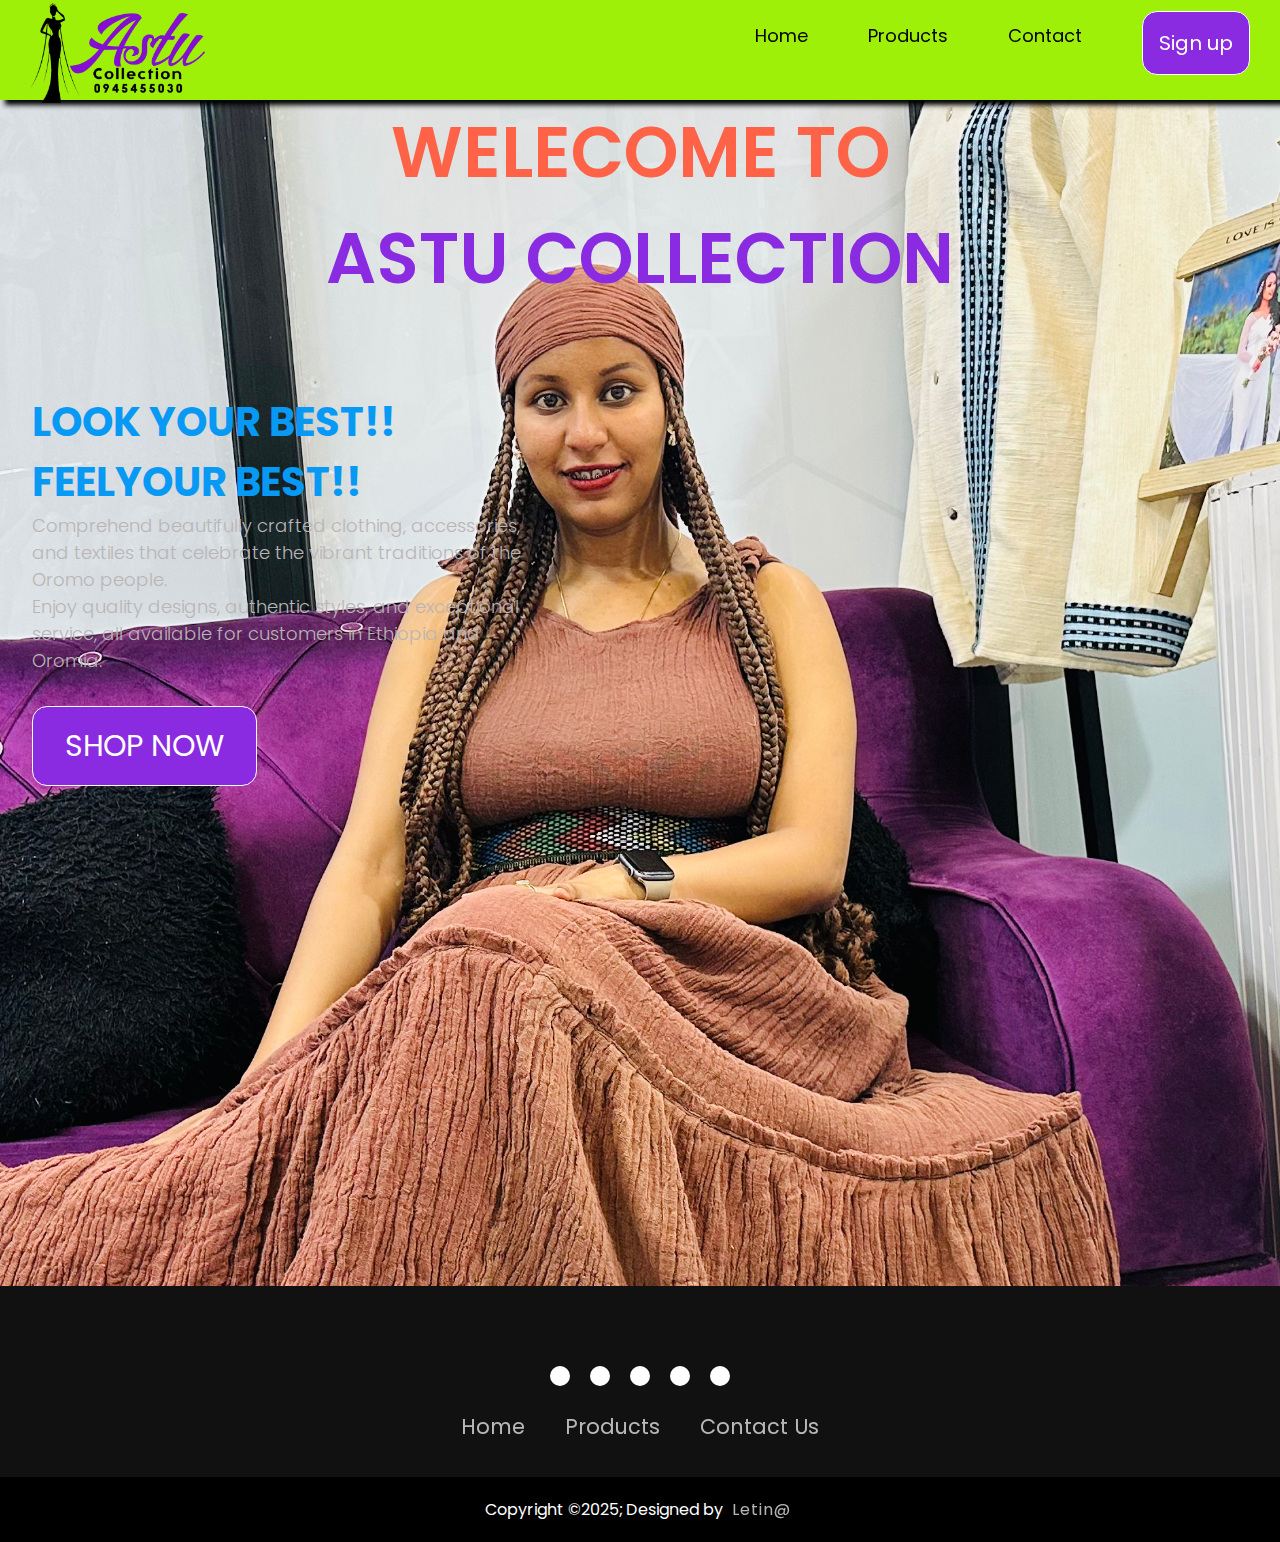
<file: index.html>
<!DOCTYPE html>
<html lang="en">

<head>
    <meta charset="UTF-8">
    <meta name="viewport" content="width=device-width, initial-scale=1.0">
    <link
        href="https://fonts.googleapis.com/css2?family=Poppins:ital,wght@0,100;0,200;0,300;0,400;0,500;0,600;0,700;0,800;0,900;1,100;1,200;1,300;1,400;1,500;1,600;1,700;1,800;1,900&display=swap"
        rel="stylesheet">
    <link rel="stylesheet" href="https://cdnjs.cloudflare.com/ajax/libs/font-awesome/6.5.1/css/all.min.css"
        integrity="sha512-DTOQO9RWCH3ppGqcWaEA1BIZOC6xxalwEsw9c2QQeAIftl+Vegovlnee1c9QX4TctnWMn13TZye+giMm8e2LwA=="
        crossorigin="anonymous" referrerpolicy="no-referrer" />
    <title>Astu Collection/Home</title>
    <link rel="stylesheet" href="style.css">
</head>

<body>
    <nav>
        <ul class="sidebar">
            <li onclick=hideSidebar() ><a href="/index.html"><svg xmlns="http://www.w3.org/2000/svg" height="24px"
                        viewBox="0 -960 960 960" width="24px" fill="#1f1f1f">
                        <path
                            d="m256-200-56-56 224-224-224-224 56-56 224 224 224-224 56 56-224 224 224 224-56 56-224-224-224 224Z " />
                    </svg></a></li>
            <li><a href="/.index.html">Home</a></li>
            <li><a href="./product.html">Products</a></li>
            <li><a href="./contact.html">Contact</a></li>
            <li><a href="#"
                    onclick="alert('Come and visit us! We are found infront of MEDHANIALEM SECONDARY SCHOOL. Gullele, Addis Ababa, Ethiopia.!')">Sign
                    up</a></li>
        </ul>
        <ul>
            <li class="logo"><a href="/index.html"><img src="./Img/Astu Logo.png" alt="Logo"
                        height="100px, width=100px;"></a></li>
            <li class="hideOnMobile"><a href="./index.html">Home</a></li>
            <li class="hideOnMobile"><a href="./product.html">Products</a></li>
            <li class="hideOnMobile"><a href="./contact.html">Contact</a></li>
            <li class="hideOnMobile"><a><button id="btn-dark-outline"
                        onclick="alert('Come and visit us! We are found infront of MEDHANIALEM SECONDARY SCHOOL. Gullele, Addis Ababa, Ethiopia.!')">Sign
                        up</button></a></li>
            <li class="menu-button" onclick=showSidebar()><a href="#"><svg xmlns="http://www.w3.org/2000/svg"
                        height="24px" viewBox="0 -960 960 960" width="24px" fill="#1f1f1f">
                        <path d="M120-240v-80h720v80H120Zm0-200v-80h720v80H120Zm0-200v-80h720v80H120Z"  />
                    </svg></a></li>
        </ul>
    </nav>
    <div>
        <h1 class="welecome"
            style="font-size: 70px; text-align: center; font-weight: 600; font-family: 'Poppins'; color:tomato; margin-bottom: 2rem;">
            WELECOME TO<br>
            <span style="color:blueviolet; font-size: 70px;"> ASTU COLLECTION</span>
        </h1>
    </div>

    <div style="width: 500px; margin-left: 2rem; margin-top: 5rem;">
        <h1 style="font-size: 40px; color: #0799f4;">
            LOOK YOUR BEST!! FEELYOUR BEST!!
        </h1>
        <p class="para" style="font-size: 18px; font-weight: 300; margin-top: 0px;">Comprehend beautifully crafted
            clothing, accessories, and textiles that celebrate the vibrant traditions of the Oromo people.<br>Enjoy
            quality designs, authentic styles, and exceptional service, all available for customers in Ethiopia and
            Oromia.</p>
        <a>
            <button id="btn-dark-filled" style="margin-top: 2rem;"
                onclick="alert('We hope you had a great shopping experience with us and look forward to serving you in the future!')">
                SHOP NOW
            </button>
        </a>
    </div>


    <!-- footer -->
    <footer>
        <div class="footerContainer">
            <div class="socialIcons">
                <a href="https://www.facebook.com/share/164eSkaSsK/" target="_blank"><i
                        class="fa-brands fa-facebook"></i></a>
                <a href="https://t.me/09455030.com" target="_blank"><i class="fa-brands fa-telegram"></i></a>
                <a href="https://www.tiktok.com/@astucollection5?_t=ZM-8viRWfX81mo&_r=1" target="_blank"><i
                        class="fa-brands fa-tiktok"></i></a>
                <a href="#"><i class="fa-brands fa-twitter"></i></a>
                <a href="https://www.instagram.com/aster_tesfa_collection?igsh=ejgzZmtvYnFyb2Jv" target="_blank"><i
                        class="fa-brands fa-instagram"></i></a>
            </div>
            <div class="footerNav">
                <ul>
                    <li><a href="./index.html">Home</a></li>
                    <li><a href="../Product.html">Products</a></li>
                    <li><a href="../contact.html">Contact Us</a></li>
                </ul>
            </div>

        </div>
        <div class="footerBottom">
            <p>Copyright &copy;2025; Designed by <span class="designer">Letin@</span></p>
        </div>
    </footer>



    <script>
        function showSidebar() {
            const sidebar = document.querySelector('.sidebar')
            sidebar.style.display = 'flex'
        }
        function hideSidebar() {
            const sidebar = document.querySelector('.sidebar')
            sidebar.style.display = 'none'
        }
    </script>

    <script src="https://cdn.jsdelivr.net/npm/bootstrap@5.0.2/dist/js/bootstrap.bundle.min.js"
        integrity="sha384-MrcW6ZMFYlzcLA8Nl+NtUVF0sA7MsXsP1UyJoMp4YLEuNSfAP+JcXn/tWtIaxVXM"
        crossorigin="anonymous"></script>
</body>

</html>
</file>
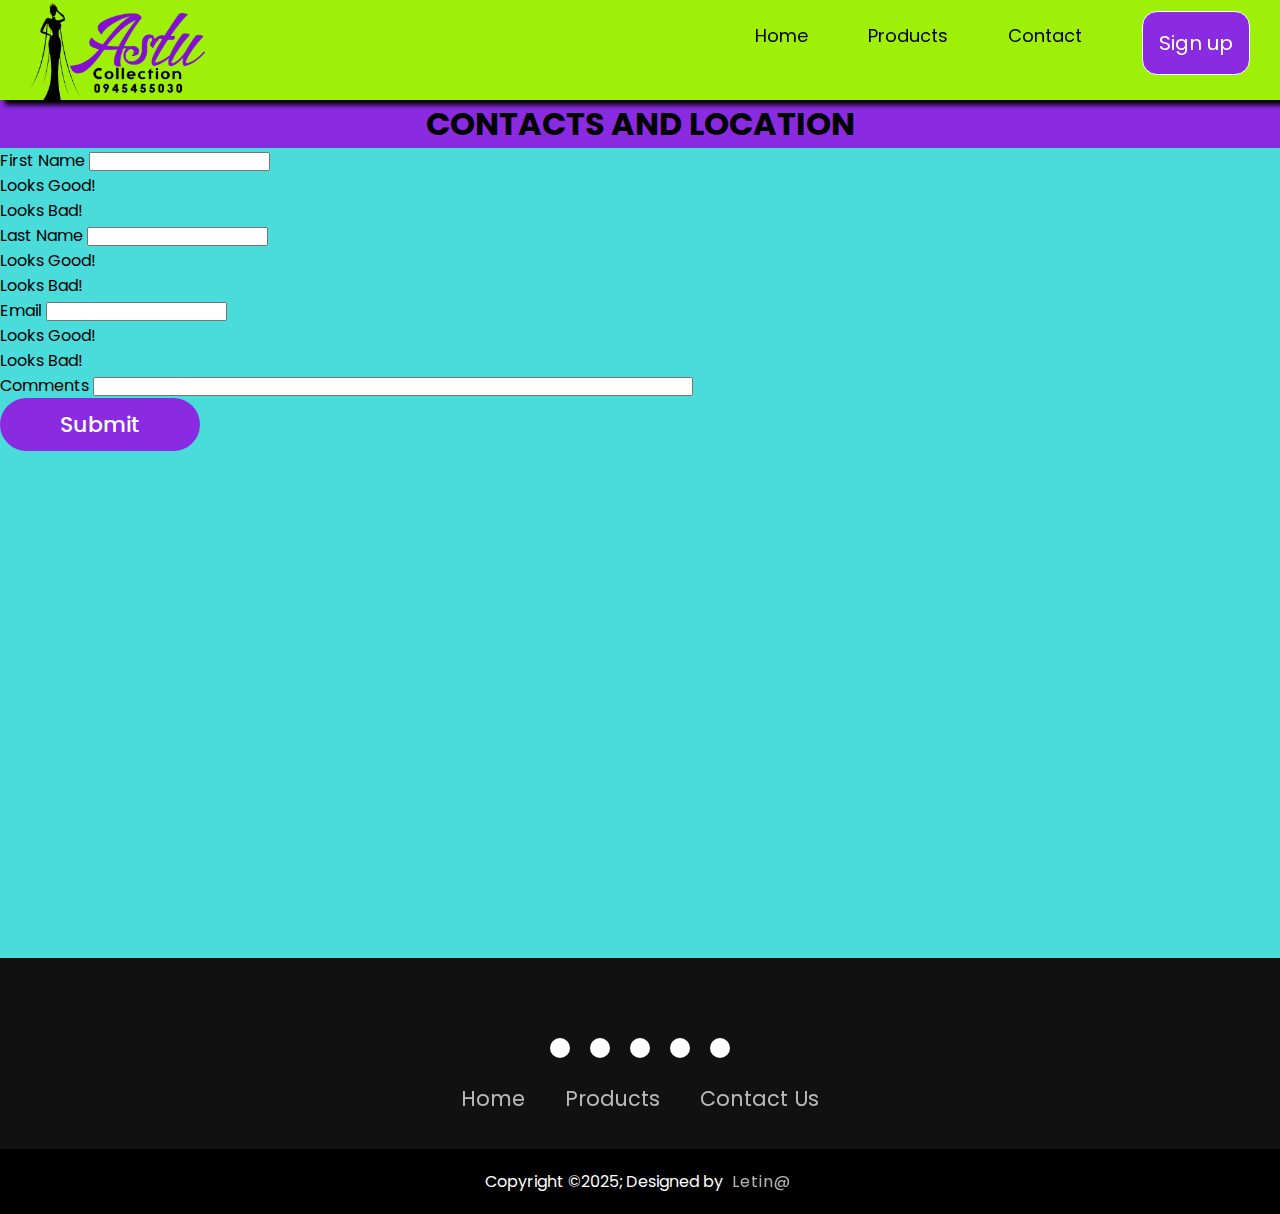
<file: contact.html>
<!DOCTYPE html>
<html lang="en">

<head>
    <meta charset="UTF-8">
    <meta name="viewport" content="width=device-width, initial-scale=1.0">
    <link href="https://cdn.jsdelivr.net/npm/bootstrap@5.0.2/dist/css/bootstrap.min.css" rel="stylesheet"
        integrity="sha384-EVSTQN3/azprG1Anm3QDgpJLIm9Nao0Yz1ztcQTwFspd3yD65VohhpuuCOmLASjC" crossorigin="anonymous">

    <link
        href="https://fonts.googleapis.com/css2?family=Poppins:ital,wght@0,100;0,200;0,300;0,400;0,500;0,600;0,700;0,800;0,900;1,100;1,200;1,300;1,400;1,500;1,600;1,700;1,800;1,900&display=swap"
        rel="stylesheet">
    <link rel="stylesheet" href="https://cdnjs.cloudflare.com/ajax/libs/font-awesome/6.5.1/css/all.min.css"
        integrity="sha512-DTOQO9RWCH3ppGqcWaEA1BIZOC6xxalwEsw9c2QQeAIftl+Vegovlnee1c9QX4TctnWMn13TZye+giMm8e2LwA=="
        crossorigin="anonymous" referrerpolicy="no-referrer" />
    <title>Astu Collection/contacts</title>
    <link rel="stylesheet" href="style.css">
</head>

<body style="background: rgb(74, 219, 219);">
    <nav>
        <ul class="sidebar">
            <li onclick=hideSidebar()><a href="./index.html"><svg xmlns="http://www.w3.org/2000/svg" height="35px"
                        viewBox="0 -960 960 960" width="24px" fill="#1f1f1f">
                        <path
                            d="m256-200-56-56 224-224-224-224 56-56 224 224 224-224 56 56-224 224 224 224-56 56-224-224-224 224Z" />
                    </svg></a></li>
            <li><a href="./index.html">Home</a></li>
            <li><a href="./product.html">Products</a></li>
            <li><a href="/contact.html">Contact</a></li>
            <li><a href="#" onclick="alert('Come and visit us! We are found infront of MEDHANIALEM SECONDARY SCHOOL. Gullele, Addis Ababa, Ethiopia.!')" >Sign up</a></li>
        </ul>
        <ul>
            <li class="logo"><a href="./index.html"><img src="./Img/Astu Logo.png" alt="Logo" height="100px, width=100px;"></a>
            </li>
            <li class="hideOnMobile"><a href="./index.html">Home</a></li>
            <li class="hideOnMobile"><a href="./product.html">Products</a></li>
            <li class="hideOnMobile"><a href="/contact.html">Contact</a></li>
            <li class="hideOnMobile"><a><button id="btn-dark-outline" onclick="alert('Come and visit us! We are found infront of MEDHANIALEM SECONDARY SCHOOL. Gullele, Addis Ababa, Ethiopia.!')" >Sign up</button></a></li>
            <li class="menu-button" onclick=showSidebar()><a href="#"><svg xmlns="http://www.w3.org/2000/svg"
                        height="40px" viewBox="0 -960 960 960" width="24px" fill="#1f1f1f">
                        <path d="M120-240v-80h720v80H120Zm0-200v-80h720v80H120Zm0-200v-80h720v80H120Z" />
                    </svg></a></li>
        </ul>
    </nav>


    <!-- container -->
    <div class="container mt-3 pt-3">


        <!-- jumbotron -->
        <div class="bg-none text-light p-3 mb-3 rounded-pill shadow-lg" style="background:blueviolet;">

            <h1 style="text-align: center" ;>CONTACTS AND LOCATION</h1>
        </div>


        <!-- Cards -->
        <form class="border border-primary p-3 rounded mt-5">
            <div class="row">
                <div class="col col-md-4 ">
                    <label for="fName">First Name</label>
                    <input type="text" class="form-control is-valid" id="fName">
                    <div class="valid-feedback">
                        Looks Good!
                    </div>
                    <div class="invalid-feedback">
                        Looks Bad!
                    </div>
                </div>

                <div class="col col-md-4">
                    <label for="lName">Last Name</label>
                    <input type="text" class="form-control is-valid" id="lName">
                    <div class="valid-feedback">
                        Looks Good!
                    </div>
                    <div class="invalid-feedback">
                        Looks Bad!
                    </div>
                </div>

                <div class="col col-md-4">
                    <label for="Email">Email</label>
                    <input type="text" class="form-control is-invalid" id="Email">
                    <div class="valid-feedback">
                        Looks Good!
                    </div>
                    <div class="invalid-feedback">
                        Looks Bad!
                    </div>
                </div>

            </div>
            <label for="comment">Comments</label>
            <input type="text" class="Comment p-4 px-5" style="width: 600px;">

        </form>
        <div class="containerp mt-3 mb-3">

            <button type="submit" class="btnb" onclick="openPopup()">Submit</button>
            <div class="popup" id="popup">
                <img src="./Img/Thanks.png" alt="">
                <h2> Thank you!</h2>
                <p> your detail has been successfully submitted! <br><br><span style="color: rgba(246, 23, 160, 0.79);font-size: 40px;">GET IN
                        TOUCH!</span></p>
                <button type="button" onclick="ClosePopup()" class="button">OK</button>
            </div>
        </div>
    </div>
    <!-- map -->
    <iframe
        src="https://www.google.com/maps/embed?pb=!1m18!1m12!1m3!1d1072.326667736332!2d38.72180532377321!3d9.051567319693667!2m3!1f0!2f0!3f0!3m2!1i1024!2i768!4f13.1!3m3!1m2!1s0x164b88bbc033e55f%3A0xc482438697d16d55!2z4YiY4Yu14YqD4YqV4Yur4YiI4YidIOGIgeGIiOGJsOGKmyDhi7DhiKjhjIMg4Ym14Yid4YiF4Yit4Ym1IOGJpOGJtSB8IE1lZGFuaXlhbGVtIEhpZ2ggQW5kIFByZXBhcmF0b3J5IFNjaG9vbA!5e0!3m2!1sen!2set!4v1744286297768!5m2!1sen!2set"
        width="1250" height="500" style="border:0;" allowfullscreen="" loading="lazy"
        referrerpolicy="no-referrer-when-downgrade"></iframe>
    <!-- JS for Open popup for contact -->
    <script>
        let popup = document.getElementById("popup");

        function openPopup() {
            popup.classList.add("open-popup");
        }
        function ClosePopup() {
            popup.classList.remove("open-popup");
        } 
    </script>


    <!-- JS for sidebar -->
    <script>
        function showSidebar() {
            const sidebar = document.querySelector('.sidebar')
            sidebar.style.display = 'flex'
        }
        function hideSidebar() {
            const sidebar = document.querySelector('.sidebar')
            sidebar.style.display = 'none'
        }
    </script>

    <!-- footer -->
    <footer style="margin-top: 0;">
        <div class="footerContainer">
            <div class="socialIcons">
                <a href="https://www.facebook.com/share/164eSkaSsK/" target="_blank"><i class="fa-brands fa-facebook"></i></a>
                <a href="https://t.me/09455030.com" target="_blank"><i class="fa-brands fa-telegram"></i></a>
                <a href="https://www.tiktok.com/@astucollection5?_t=ZM-8viRWfX81mo&_r=1" target="_blank"><i class="fa-brands fa-tiktok"></i></a>
                <a href="#"><i class="fa-brands fa-twitter"></i></a>
                <a href="https://www.instagram.com/aster_tesfa_collection?igsh=ejgzZmtvYnFyb2Jv" target="_blank"><i class="fa-brands fa-instagram"></i></a>
            </div>
            <div class="footerNav">
                <ul>
                    <li><a href="index.html">Home</a></li>
                    <li><a href="./product.html">Products</a></li>
                    <li><a href="contact.html">Contact Us</a></li>
                </ul>
            </div>

        </div>
        <div class="footerBottom">
            <p>Copyright &copy;2025; Designed by <span class="designer">Letin@</span></p>
        </div>
    </footer>

    <!-- CDN Bootrstrap js -->
    <script src="https://cdn.jsdelivr.net/npm/bootstrap@5.0.2/dist/js/bootstrap.bundle.min.js"
        integrity="sha384-MrcW6ZMFYlzcLA8Nl+NtUVF0sA7MsXsP1UyJoMp4YLEuNSfAP+JcXn/tWtIaxVXM"
        crossorigin="anonymous"></script>
    <script src="https://cdn.jsdelivr.net/npm/bootstrap@5.0.2/dist/js/bootstrap.bundle.min.js"
        integrity="sha384-MrcW6ZMFYlzcLA8Nl+NtUVF0sA7MsXsP1UyJoMp4YLEuNSfAP+JcXn/tWtIaxVXM"
        crossorigin="anonymous"></script>
</body>

</html>
</file>
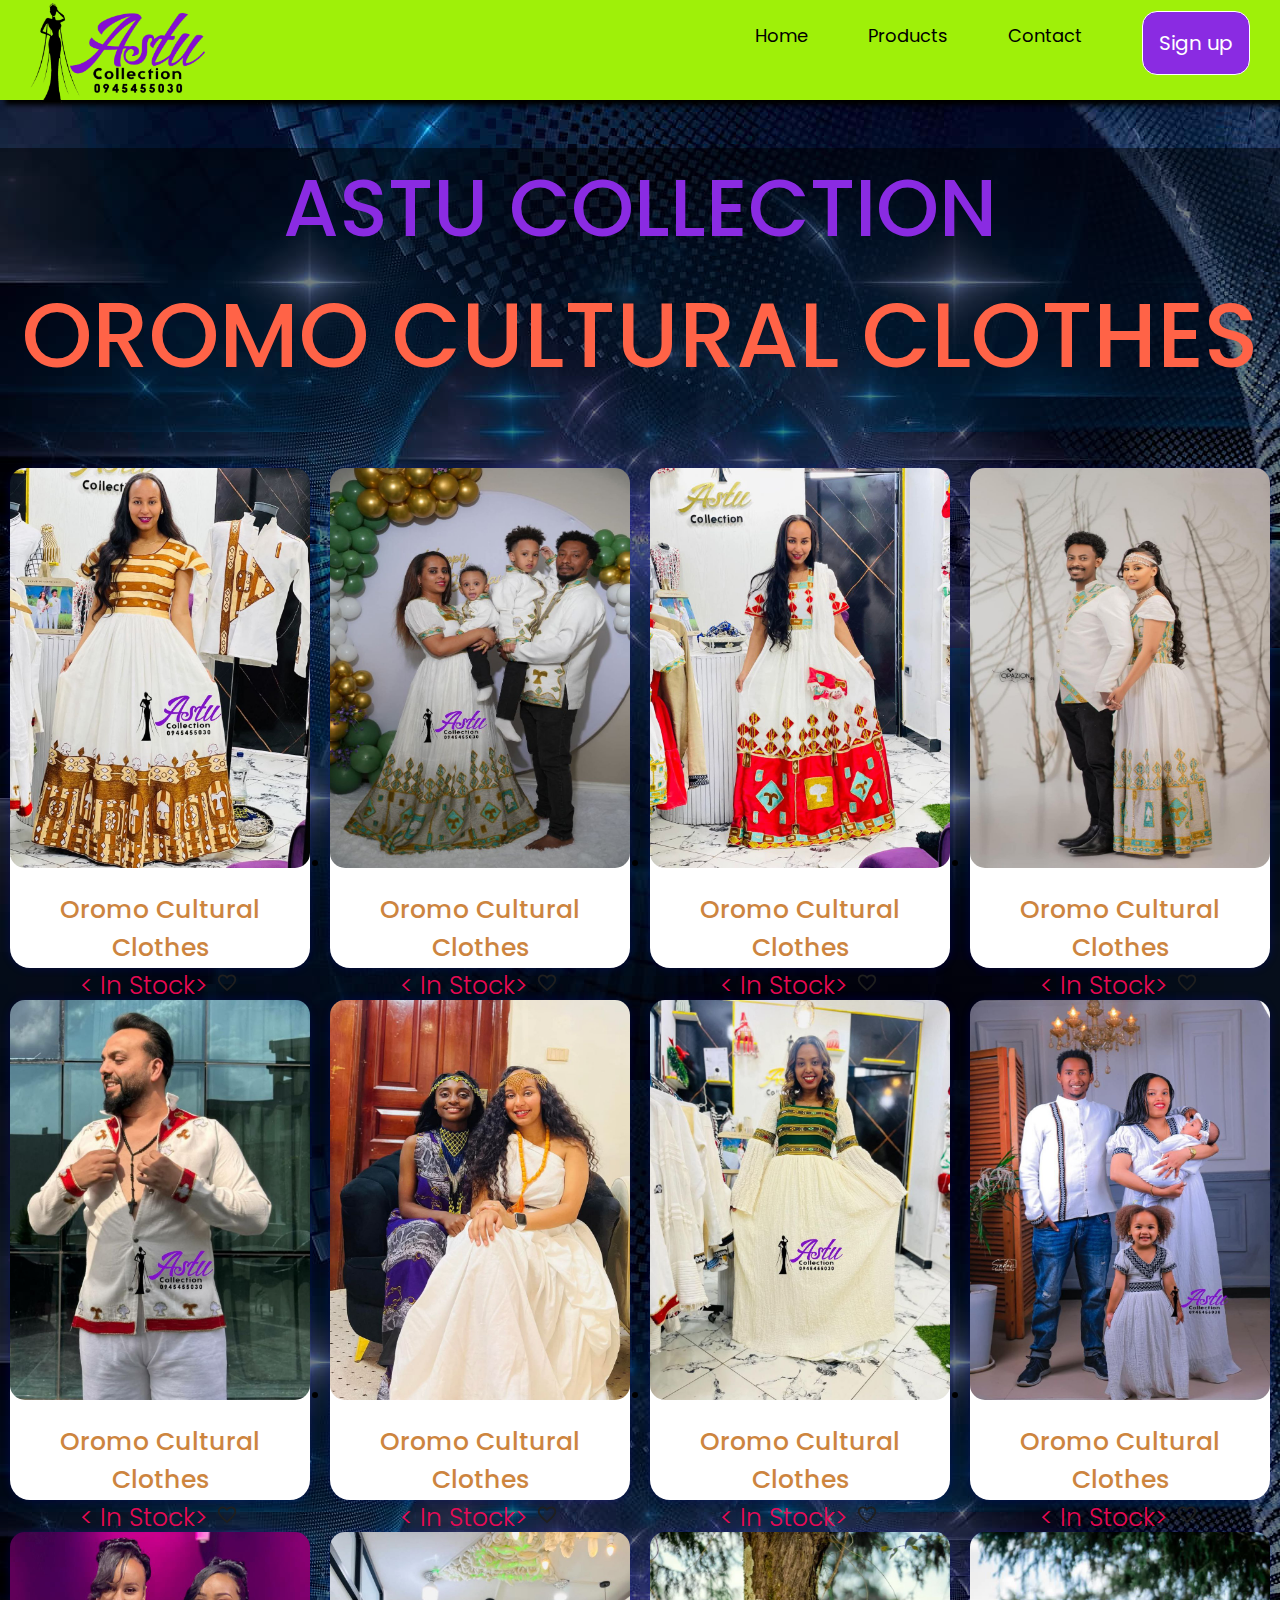
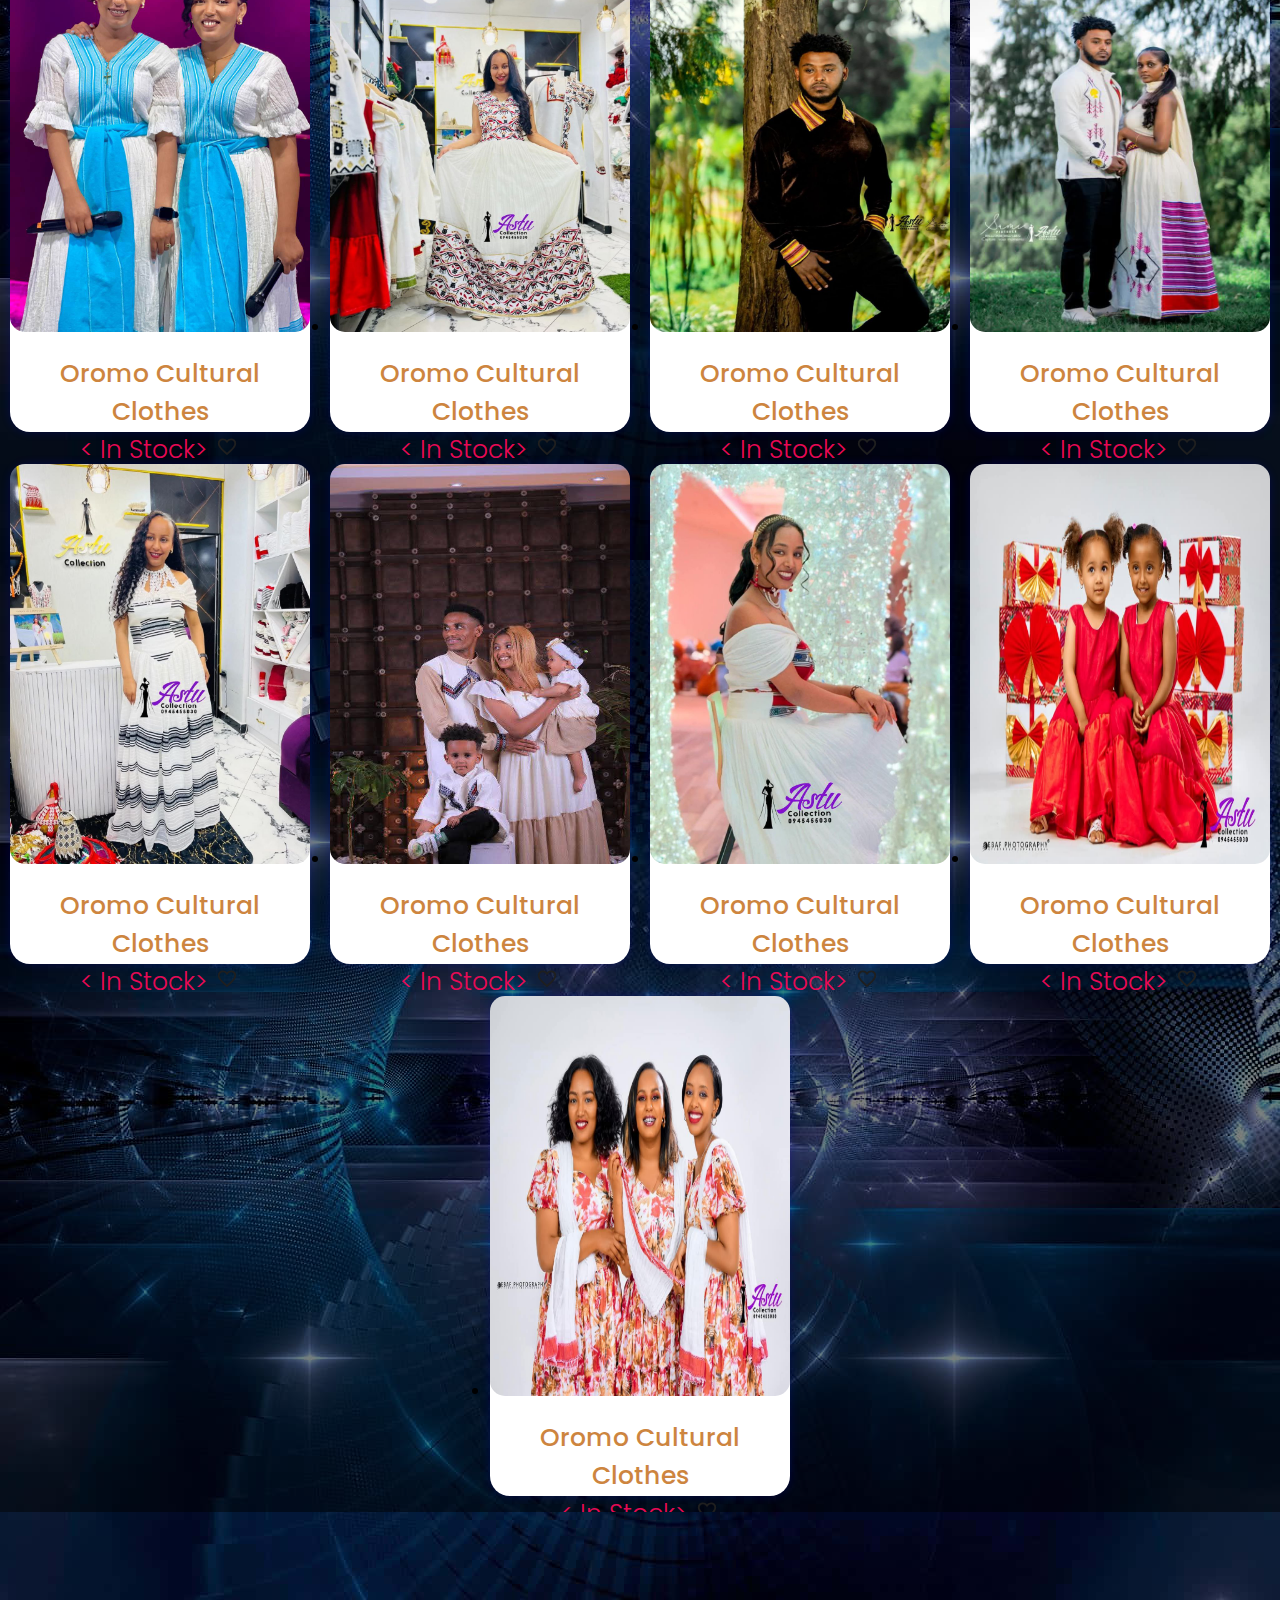
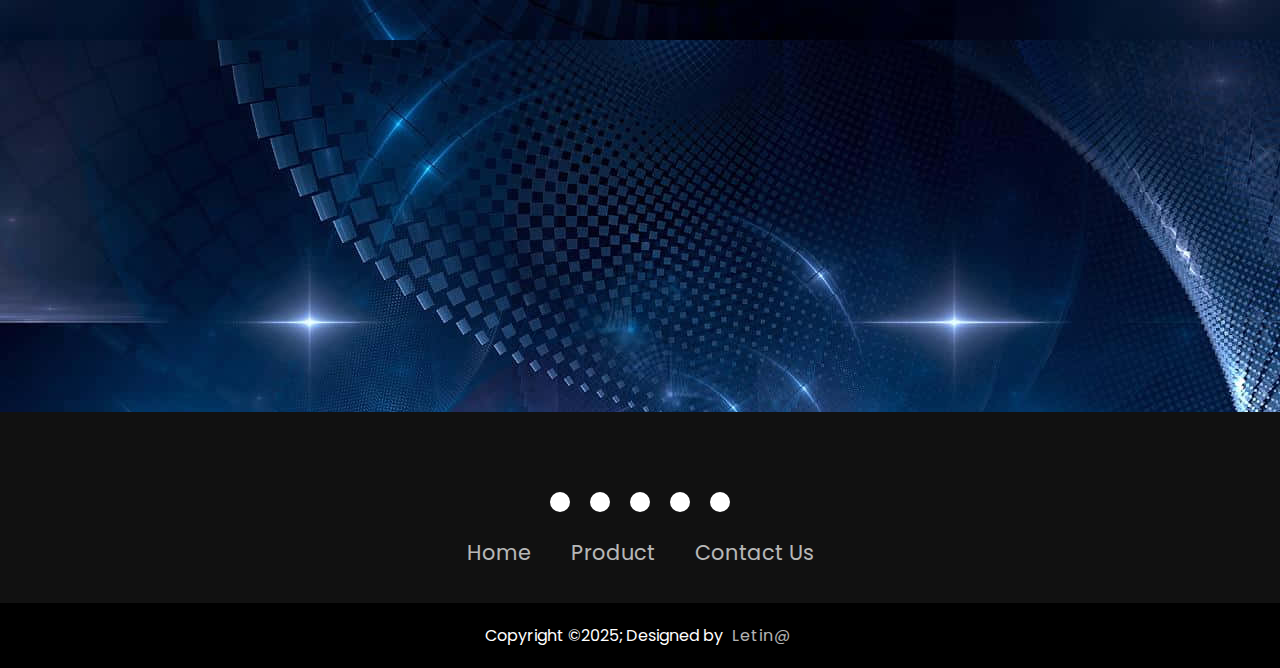
<file: product.html>
<!DOCTYPE html>
<html lang="en">

<head>
    <meta charset="UTF-8">
    <meta name="viewport" content="width=device-width, initial-scale=1.0">
    <link
        href="https://fonts.googleapis.com/css2?family=Poppins:ital,wght@0,100;0,200;0,300;0,400;0,500;0,600;0,700;0,800;0,900;1,100;1,200;1,300;1,400;1,500;1,600;1,700;1,800;1,900&display=swap"
        rel="stylesheet">
    <link rel="stylesheet" href="https://cdnjs.cloudflare.com/ajax/libs/font-awesome/6.5.1/css/all.min.css"
        integrity="sha512-DTOQO9RWCH3ppGqcWaEA1BIZOC6xxalwEsw9c2QQeAIftl+Vegovlnee1c9QX4TctnWMn13TZye+giMm8e2LwA=="
        crossorigin="anonymous" referrerpolicy="no-referrer" />
    <title>Astu Collection/product</title>
    <link rel="stylesheet" href="style.css">
</head>

<body style="background: white; background-image: url(./Img/nav\ BG.jpg);">
    <nav style="position:relative;">
        <ul class="sidebar">
            <li onclick=hideSidebar()><a href="../index.html"><svg xmlns="http://www.w3.org/2000/svg" height="35px"
                        viewBox="0 -960 960 960" width="24px" fill="#1f1f1f">
                        <path
                            d="m256-200-56-56 224-224-224-224 56-56 224 224 224-224 56 56-224 224 224 224-56 56-224-224-224 224Z" />
                    </svg></a></li>
            <li><a href="./index.html">Home</a></li>
            <li><a href="/product.html">Products</a></li>
            <li><a href="./contact.html">Contact</a></li>
            <li><a href="#"
                    onclick="alert('Come and visit us! We are found infront of MEDHANIALEM SECONDARY SCHOOL. Gullele, Addis Ababa, Ethiopia.!')">Sign
                    up</a></li>
        </ul>
        <ul>
            <li class="logo"><a href="../index.html"><img src="./Img/Astu Logo.png" alt="Logo"
                        height="100px, width=100px;"></a></li>
            <li class="hideOnMobile"><a href="./index.html">Home</a></li>
            <li class="hideOnMobile"><a href="/product.html">Products</a></li>
            <li class="hideOnMobile"><a href="./contact.html">Contact</a></li>
            <li class="hideOnMobile"><a><button id="btn-dark-outline"
                        onclick="alert('Come and visit us! We are found infront of MEDHANIALEM SECONDARY SCHOOL. Gullele, Addis Ababa, Ethiopia.!')">Sign
                        up</button></a></li>
            <li class="menu-button" onclick=showSidebar()><a href="#"><svg xmlns="http://www.w3.org/2000/svg"
                        height="40px" viewBox="0 -960 960 960" width="24px" fill="#1f1f1f">
                        <path d="M120-240v-80h720v80H120Zm0-200v-80h720v80H120Zm0-200v-80h720v80H120Z" />
                    </svg></a></li>
        </ul>
    </nav>

    <div class="product" style="margin-top: 3rem; margin-bottom: 5rem;" id="myProduct">
        <h3 class="Culture"
            style="font-size: 80px; text-align: center; font-weight: 500; font-family: 'Poppins'; color: blueviolet; margin-bottom: 3rem;">
            ASTU COLLECTION <br>
            <span style="color: tomato; font-size: 90px;"> OROMO CULTURAL CLOTHES</span>
        </h3>
        <ul id="layout">
            <li class="layout-item">
                <img src="./Img/Astu 17p.jpg" alt="Astu img" style="width: 300px; height: 400px; border-radius: 15px;">
                <p id="pname">Oromo Cultural Clothes</p>
                <p id="plocation">
                    < In Stock> <svg xmlns="http://www.w3.org/2000/svg" height="22px" viewBox="0 -960 960 960"
                            width="26px" fill="#1f1f1f">
                            <path
                                d="m480-120-58-52q-101-91-167-157T150-447.5Q111-500 95.5-544T80-634q0-94 63-157t157-63q52 0 99 22t81 62q34-40 81-62t99-22q94 0 157 63t63 157q0 46-15.5 90T810-447.5Q771-395 705-329T538-172l-58 52Zm0-108q96-86 158-147.5t98-107q36-45.5 50-81t14-70.5q0-60-40-100t-100-40q-47 0-87 26.5T518-680h-76q-15-41-55-67.5T300-774q-60 0-100 40t-40 100q0 35 14 70.5t50 81q36 45.5 98 107T480-228Zm0-273Z" />
                        </svg>
                </p>
            </li>
            <li class="layout-item">
                <img src="./Img/Astu 16p.jpg" alt="Astu img" style="width: 300px; height: 400px; border-radius: 15px;">
                <p id="pname">Oromo Cultural Clothes</p>
                <p id="plocation">
                    < In Stock> <svg xmlns="http://www.w3.org/2000/svg" height="22px" viewBox="0 -960 960 960"
                            width="26px" fill="#1f1f1f">
                            <path
                                d="m480-120-58-52q-101-91-167-157T150-447.5Q111-500 95.5-544T80-634q0-94 63-157t157-63q52 0 99 22t81 62q34-40 81-62t99-22q94 0 157 63t63 157q0 46-15.5 90T810-447.5Q771-395 705-329T538-172l-58 52Zm0-108q96-86 158-147.5t98-107q36-45.5 50-81t14-70.5q0-60-40-100t-100-40q-47 0-87 26.5T518-680h-76q-15-41-55-67.5T300-774q-60 0-100 40t-40 100q0 35 14 70.5t50 81q36 45.5 98 107T480-228Zm0-273Z" />
                        </svg>
                </p>
            </li>
            <li class="layout-item">
                <img src="./Img/Astu 15p.jpg" alt="Astu img" style="width: 300px; height: 400px; border-radius: 15px;">
                <p id="pname">Oromo Cultural Clothes</p>
                <p id="plocation">
                    < In Stock> <svg xmlns="http://www.w3.org/2000/svg" height="22px" viewBox="0 -960 960 960"
                            width="26px" fill="#1f1f1f">
                            <path
                                d="m480-120-58-52q-101-91-167-157T150-447.5Q111-500 95.5-544T80-634q0-94 63-157t157-63q52 0 99 22t81 62q34-40 81-62t99-22q94 0 157 63t63 157q0 46-15.5 90T810-447.5Q771-395 705-329T538-172l-58 52Zm0-108q96-86 158-147.5t98-107q36-45.5 50-81t14-70.5q0-60-40-100t-100-40q-47 0-87 26.5T518-680h-76q-15-41-55-67.5T300-774q-60 0-100 40t-40 100q0 35 14 70.5t50 81q36 45.5 98 107T480-228Zm0-273Z" />
                        </svg>
                </p>
            </li>
            <li class="layout-item">
                <img src="./Img/Astu1p.jpg" alt="Astu img" style="width: 300px; height: 400px; border-radius: 15px;">
                <p id="pname">Oromo Cultural Clothes</p>
                <p id="plocation">
                    < In Stock> <svg xmlns="http://www.w3.org/2000/svg" height="22px" viewBox="0 -960 960 960"
                            width="26px" fill="#1f1f1f">
                            <path
                                d="m480-120-58-52q-101-91-167-157T150-447.5Q111-500 95.5-544T80-634q0-94 63-157t157-63q52 0 99 22t81 62q34-40 81-62t99-22q94 0 157 63t63 157q0 46-15.5 90T810-447.5Q771-395 705-329T538-172l-58 52Zm0-108q96-86 158-147.5t98-107q36-45.5 50-81t14-70.5q0-60-40-100t-100-40q-47 0-87 26.5T518-680h-76q-15-41-55-67.5T300-774q-60 0-100 40t-40 100q0 35 14 70.5t50 81q36 45.5 98 107T480-228Zm0-273Z" />
                        </svg>
                </p>
            </li>
            <li class="layout-item">
                <img src="./Img/Astu 2p.jpg" alt="Astu img" style="width: 300px; height: 400px; border-radius: 15px;">
                <p id="pname">Oromo Cultural Clothes</p>
                <p id="plocation">
                    < In Stock> <svg xmlns="http://www.w3.org/2000/svg" height="22px" viewBox="0 -960 960 960"
                            width="26px" fill="#1f1f1f">
                            <path
                                d="m480-120-58-52q-101-91-167-157T150-447.5Q111-500 95.5-544T80-634q0-94 63-157t157-63q52 0 99 22t81 62q34-40 81-62t99-22q94 0 157 63t63 157q0 46-15.5 90T810-447.5Q771-395 705-329T538-172l-58 52Zm0-108q96-86 158-147.5t98-107q36-45.5 50-81t14-70.5q0-60-40-100t-100-40q-47 0-87 26.5T518-680h-76q-15-41-55-67.5T300-774q-60 0-100 40t-40 100q0 35 14 70.5t50 81q36 45.5 98 107T480-228Zm0-273Z" />
                        </svg>
                </p>
            </li>
            <li class="layout-item">
                <img src="./Img/Astu 3p.jpg" alt="Astu img" style="width: 300px; height: 400px; border-radius: 15px;">
                <p id="pname">Oromo Cultural Clothes</p>
                <p id="plocation">
                    < In Stock> <svg xmlns="http://www.w3.org/2000/svg" height="22px" viewBox="0 -960 960 960"
                            width="26px" fill="#1f1f1f">
                            <path
                                d="m480-120-58-52q-101-91-167-157T150-447.5Q111-500 95.5-544T80-634q0-94 63-157t157-63q52 0 99 22t81 62q34-40 81-62t99-22q94 0 157 63t63 157q0 46-15.5 90T810-447.5Q771-395 705-329T538-172l-58 52Zm0-108q96-86 158-147.5t98-107q36-45.5 50-81t14-70.5q0-60-40-100t-100-40q-47 0-87 26.5T518-680h-76q-15-41-55-67.5T300-774q-60 0-100 40t-40 100q0 35 14 70.5t50 81q36 45.5 98 107T480-228Zm0-273Z" />
                        </svg>
                </p>
            </li>
            <li class="layout-item">
                <img src="./Img/Astu 4p.jpg" alt="Astu img" style="width: 300px; height: 400px; border-radius: 15px;">
                <p id="pname">Oromo Cultural Clothes</p>
                <p id="plocation">
                    < In Stock> <svg xmlns="http://www.w3.org/2000/svg" height="22px" viewBox="0 -960 960 960"
                            width="26px" fill="#1f1f1f">
                            <path
                                d="m480-120-58-52q-101-91-167-157T150-447.5Q111-500 95.5-544T80-634q0-94 63-157t157-63q52 0 99 22t81 62q34-40 81-62t99-22q94 0 157 63t63 157q0 46-15.5 90T810-447.5Q771-395 705-329T538-172l-58 52Zm0-108q96-86 158-147.5t98-107q36-45.5 50-81t14-70.5q0-60-40-100t-100-40q-47 0-87 26.5T518-680h-76q-15-41-55-67.5T300-774q-60 0-100 40t-40 100q0 35 14 70.5t50 81q36 45.5 98 107T480-228Zm0-273Z" />
                        </svg>
                </p>
            </li>
            <li class="layout-item">
                <img src="./Img/Astu 7p.jpg" alt="Astu img" style="width: 300px; height: 400px; border-radius: 15px;">
                <p id="pname">Oromo Cultural Clothes</p>
                <p id="plocation">
                    < In Stock> <svg xmlns="http://www.w3.org/2000/svg" height="22px" viewBox="0 -960 960 960"
                            width="26px" fill="#1f1f1f">
                            <path
                                d="m480-120-58-52q-101-91-167-157T150-447.5Q111-500 95.5-544T80-634q0-94 63-157t157-63q52 0 99 22t81 62q34-40 81-62t99-22q94 0 157 63t63 157q0 46-15.5 90T810-447.5Q771-395 705-329T538-172l-58 52Zm0-108q96-86 158-147.5t98-107q36-45.5 50-81t14-70.5q0-60-40-100t-100-40q-47 0-87 26.5T518-680h-76q-15-41-55-67.5T300-774q-60 0-100 40t-40 100q0 35 14 70.5t50 81q36 45.5 98 107T480-228Zm0-273Z" />
                        </svg>
                </p>
            </li>
            <li class="layout-item">
                <img src="./Img/Astu 8p.jpg" alt="Astu img" style="width: 300px; height: 400px; border-radius: 15px;">
                <p id="pname">Oromo Cultural Clothes</p>
                <p id="plocation">
                    < In Stock> <svg xmlns="http://www.w3.org/2000/svg" height="22px" viewBox="0 -960 960 960"
                            width="26px" fill="#1f1f1f">
                            <path
                                d="m480-120-58-52q-101-91-167-157T150-447.5Q111-500 95.5-544T80-634q0-94 63-157t157-63q52 0 99 22t81 62q34-40 81-62t99-22q94 0 157 63t63 157q0 46-15.5 90T810-447.5Q771-395 705-329T538-172l-58 52Zm0-108q96-86 158-147.5t98-107q36-45.5 50-81t14-70.5q0-60-40-100t-100-40q-47 0-87 26.5T518-680h-76q-15-41-55-67.5T300-774q-60 0-100 40t-40 100q0 35 14 70.5t50 81q36 45.5 98 107T480-228Zm0-273Z" />
                        </svg>
                </p>
            </li>
            <li class="layout-item">
                <img src="./Img/Astu 9p.jpg" alt="Astu img" style="width: 300px; height: 400px; border-radius: 15px;">
                <p id="pname">Oromo Cultural Clothes</p>
                <p id="plocation">
                    < In Stock> <svg xmlns="http://www.w3.org/2000/svg" height="22px" viewBox="0 -960 960 960"
                            width="26px" fill="#1f1f1f">
                            <path
                                d="m480-120-58-52q-101-91-167-157T150-447.5Q111-500 95.5-544T80-634q0-94 63-157t157-63q52 0 99 22t81 62q34-40 81-62t99-22q94 0 157 63t63 157q0 46-15.5 90T810-447.5Q771-395 705-329T538-172l-58 52Zm0-108q96-86 158-147.5t98-107q36-45.5 50-81t14-70.5q0-60-40-100t-100-40q-47 0-87 26.5T518-680h-76q-15-41-55-67.5T300-774q-60 0-100 40t-40 100q0 35 14 70.5t50 81q36 45.5 98 107T480-228Zm0-273Z" />
                        </svg>
                </p>
            </li>
            <li class="layout-item">
                <img src="./Img/Astu 10p.jpg" alt="Astu img" style="width: 300px; height: 400px; border-radius: 15px;">
                <p id="pname">Oromo Cultural Clothes</p>
                <p id="plocation">
                    < In Stock> <svg xmlns="http://www.w3.org/2000/svg" height="22px" viewBox="0 -960 960 960"
                            width="26px" fill="#1f1f1f">
                            <path
                                d="m480-120-58-52q-101-91-167-157T150-447.5Q111-500 95.5-544T80-634q0-94 63-157t157-63q52 0 99 22t81 62q34-40 81-62t99-22q94 0 157 63t63 157q0 46-15.5 90T810-447.5Q771-395 705-329T538-172l-58 52Zm0-108q96-86 158-147.5t98-107q36-45.5 50-81t14-70.5q0-60-40-100t-100-40q-47 0-87 26.5T518-680h-76q-15-41-55-67.5T300-774q-60 0-100 40t-40 100q0 35 14 70.5t50 81q36 45.5 98 107T480-228Zm0-273Z" />
                        </svg>
                </p>
            </li>
            <li class="layout-item">
                <img src="./Img/Astu 11p.jpg" alt="Astu img" style="width: 300px; height: 400px; border-radius: 15px;">
                <p id="pname">Oromo Cultural Clothes</p>
                <p id="plocation">
                    < In Stock> <svg xmlns="http://www.w3.org/2000/svg" height="22px" viewBox="0 -960 960 960"
                            width="26px" fill="#1f1f1f">
                            <path
                                d="m480-120-58-52q-101-91-167-157T150-447.5Q111-500 95.5-544T80-634q0-94 63-157t157-63q52 0 99 22t81 62q34-40 81-62t99-22q94 0 157 63t63 157q0 46-15.5 90T810-447.5Q771-395 705-329T538-172l-58 52Zm0-108q96-86 158-147.5t98-107q36-45.5 50-81t14-70.5q0-60-40-100t-100-40q-47 0-87 26.5T518-680h-76q-15-41-55-67.5T300-774q-60 0-100 40t-40 100q0 35 14 70.5t50 81q36 45.5 98 107T480-228Zm0-273Z" />
                        </svg>
                </p>
            </li>
            <li class="layout-item">
                <img src="./Img/Astu 12p.jpg" alt="Astu img" style="width: 300px; height: 400px; border-radius: 15px;">
                <p id="pname">Oromo Cultural Clothes</p>
                <p id="plocation">
                    < In Stock> <svg xmlns="http://www.w3.org/2000/svg" height="22px" viewBox="0 -960 960 960"
                            width="26px" fill="#1f1f1f">
                            <path
                                d="m480-120-58-52q-101-91-167-157T150-447.5Q111-500 95.5-544T80-634q0-94 63-157t157-63q52 0 99 22t81 62q34-40 81-62t99-22q94 0 157 63t63 157q0 46-15.5 90T810-447.5Q771-395 705-329T538-172l-58 52Zm0-108q96-86 158-147.5t98-107q36-45.5 50-81t14-70.5q0-60-40-100t-100-40q-47 0-87 26.5T518-680h-76q-15-41-55-67.5T300-774q-60 0-100 40t-40 100q0 35 14 70.5t50 81q36 45.5 98 107T480-228Zm0-273Z" />
                        </svg>
                </p>
            </li>
            <li class="layout-item">
                <img src="./Img/Astu 13p.jpg" alt="Astu img" style="width: 300px; height: 400px; border-radius: 15px;">
                <p id="pname">Oromo Cultural Clothes</p>
                <p id="plocation">
                    < In Stock> <svg xmlns="http://www.w3.org/2000/svg" height="22px" viewBox="0 -960 960 960"
                            width="26px" fill="#1f1f1f">
                            <path
                                d="m480-120-58-52q-101-91-167-157T150-447.5Q111-500 95.5-544T80-634q0-94 63-157t157-63q52 0 99 22t81 62q34-40 81-62t99-22q94 0 157 63t63 157q0 46-15.5 90T810-447.5Q771-395 705-329T538-172l-58 52Zm0-108q96-86 158-147.5t98-107q36-45.5 50-81t14-70.5q0-60-40-100t-100-40q-47 0-87 26.5T518-680h-76q-15-41-55-67.5T300-774q-60 0-100 40t-40 100q0 35 14 70.5t50 81q36 45.5 98 107T480-228Zm0-273Z" />
                        </svg>
                </p>
            </li>
            <li class="layout-item">
                <img src="./Img/Astu 14p.jpg" alt="Astu img" style="width: 300px; height: 400px; border-radius: 15px;">
                <p id="pname">Oromo Cultural Clothes</p>
                <p id="plocation">
                    < In Stock> <svg xmlns="http://www.w3.org/2000/svg" height="22px" viewBox="0 -960 960 960"
                            width="26px" fill="#1f1f1f">
                            <path
                                d="m480-120-58-52q-101-91-167-157T150-447.5Q111-500 95.5-544T80-634q0-94 63-157t157-63q52 0 99 22t81 62q34-40 81-62t99-22q94 0 157 63t63 157q0 46-15.5 90T810-447.5Q771-395 705-329T538-172l-58 52Zm0-108q96-86 158-147.5t98-107q36-45.5 50-81t14-70.5q0-60-40-100t-100-40q-47 0-87 26.5T518-680h-76q-15-41-55-67.5T300-774q-60 0-100 40t-40 100q0 35 14 70.5t50 81q36 45.5 98 107T480-228Zm0-273Z" />
                        </svg>
                </p>
            </li>
            <li class="layout-item">
                <img src="./Img/Astu 18p.jpg" alt="Astu img" style="width: 300px; height: 400px; border-radius: 15px;">
                <p id="pname">Oromo Cultural Clothes</p>
                <p id="plocation">
                    < In Stock> <svg xmlns="http://www.w3.org/2000/svg" height="22px" viewBox="0 -960 960 960"
                            width="26px" fill="#1f1f1f">
                            <path
                                d="m480-120-58-52q-101-91-167-157T150-447.5Q111-500 95.5-544T80-634q0-94 63-157t157-63q52 0 99 22t81 62q34-40 81-62t99-22q94 0 157 63t63 157q0 46-15.5 90T810-447.5Q771-395 705-329T538-172l-58 52Zm0-108q96-86 158-147.5t98-107q36-45.5 50-81t14-70.5q0-60-40-100t-100-40q-47 0-87 26.5T518-680h-76q-15-41-55-67.5T300-774q-60 0-100 40t-40 100q0 35 14 70.5t50 81q36 45.5 98 107T480-228Zm0-273Z" />
                        </svg>
                </p>
            </li>
            <li class="layout-item">
                <img src="./Img/Astu 19p.jpg" alt="Astu img" style="width: 300px; height: 400px; border-radius: 15px;">
                <p id="pname">Oromo Cultural Clothes</p>
                <p id="plocation">
                    < In Stock> <svg xmlns="http://www.w3.org/2000/svg" height="22px" viewBox="0 -960 960 960"
                            width="26px" fill="#1f1f1f">
                            <path
                                d="m480-120-58-52q-101-91-167-157T150-447.5Q111-500 95.5-544T80-634q0-94 63-157t157-63q52 0 99 22t81 62q34-40 81-62t99-22q94 0 157 63t63 157q0 46-15.5 90T810-447.5Q771-395 705-329T538-172l-58 52Zm0-108q96-86 158-147.5t98-107q36-45.5 50-81t14-70.5q0-60-40-100t-100-40q-47 0-87 26.5T518-680h-76q-15-41-55-67.5T300-774q-60 0-100 40t-40 100q0 35 14 70.5t50 81q36 45.5 98 107T480-228Zm0-273Z" />
                        </svg>
                </p>
            </li>
        </ul>
    </div>


    <script>
        function myProduct() {
            var x = document.getElementById("myProduct");
            if (x.className == "sidebar") {
                x.className += "responsive";
            } else {
                x.className = "sidebar"

            }
        }
    </script>

    <!-- footer -->
    <footer>
        <div class="footerContainer">
            <div class="socialIcons">
                <a href="https://www.facebook.com/share/164eSkaSsK/" target="_blank"><i
                        class="fa-brands fa-facebook"></i></a>
                <a href="https://t.me/09455030.com" target="_blank"><i class="fa-brands fa-telegram"></i></a>
                <a href="https://www.tiktok.com/@astucollection5?_t=ZM-8viRWfX81mo&_r=1" target="_blank"><i
                        class="fa-brands fa-tiktok"></i></a>
                <a href="#"><i class="fa-brands fa-twitter"></i></a>
                <a href="https://www.instagram.com/aster_tesfa_collection?igsh=ejgzZmtvYnFyb2Jv" target="_blank"><i
                        class="fa-brands fa-instagram"></i></a>
            </div>
            <div class="footerNav">
                <ul>
                    <li><a href="./index.html">Home</a></li>
                    <li><a href="/Product.html">Product</a></li>
                    <li><a href="./contact.html">Contact Us</a></li>
                </ul>
            </div>

        </div>
        <div class="footerBottom">
            <p>Copyright &copy;2025; Designed by <span class="designer">Letin@</span></p>
        </div>
    </footer>

    <script>
        function showSidebar() {
            const sidebar = document.querySelector('.sidebar')
            sidebar.style.display = 'flex'
        }
        function hideSidebar() {
            const sidebar = document.querySelector('.sidebar')
            sidebar.style.display = 'none'
        }
    </script>
</body>

</html>
</file>
<file: style.css>
html {
    scroll-behavior: smooth;
/*     height:100%;
    width:100%; */
    overflow-x: hidden;
}
*{
    margin: 0;
    padding: 0;
}
body {
    height: 100%;
    width:100%;
    background-image: url(./Img/A\ Main\ jpj.jpg);
    background-size: cover;
    background-repeat: no-repeat;
    background-position: center;
    font-family: 'poppins';
}

nav {
    background-color: #9ff009;
    box-shadow: 5px 5px 5px;
    margin-right: 0;
    height: 100px;
    position: sticky;
    position: -webkit-sticky;
    top: 0px;
    /* background-image: url(./Img/nav3\ bg.jpg); */
    background-size: cover;
    background-repeat: no-repeat;

}

nav ul {
    width: 100%;
    list-style: none;
    display: flex;
    justify-content: flex-end;
    align-self: center;
}

nav ul .logo {
    margin-top: 18px;
}

nav li {
    height: 50px;

}

nav a {
    height: 100%;
    padding: 0 30px;
    text-decoration: none;
    display: flex;
    align-items: center;
    color: black;
    font-size: 18px;
    margin-top: 10px;
}

nav a:hover {
    color: #fff;
}

nav li:first-child {
    margin-right: auto;
}


/* home page */
button {
    font-family: 'poppins';
}

#btn-dark-outline {
    background-color: transparent;
    background-color: blueviolet;
    color:#fff;
    border: 1px solid;
    border-radius: 15px;
    font-size: 20px;
    padding: 1rem 1rem;
    margin-top: 1rem;

}

#btn-dark-outline:hover {
    background-color: black;
    color: rgb(210, 10, 10);
    font-size: 30px;
}

#btn-dark-filled {
    background-color: transparent;
    background-color: blueviolet;
    color:#fff;
    border-radius: 15px;
    border: 1px solid;
    font-size: 30px;
    padding: 1rem 2rem;
}

#btn-dark-filled:hover {
    background-color: black;
    color: #f80a0a;
    font-size: 40px;
}

.para {
    color: rgb(185, 181, 181)
}

.para:hover {
    color:rgb(98, 0, 255);
    font-size: 50px;
    font-weight: 60px;
}

.welecome {
    text-align: center;
    animation: text 5s 1;
    animation-iteration-count: infinite;
}

@keyframes text {
    0% {
        color: #6fd649;
        margin-bottom: 30px;
    }

    30% {
        color: #f80a0a;
        letter-spacing: 15px;
        margin-bottom: 30px;
    }

    85% {
        color: rgb(12, 212, 238);
        letter-spacing: 5px;
        margin-bottom: 30px;
    }
}

/* product page style*/

.Culture {
    height: 100%;
    width: 100%;
    text-align: center;
    font-size: 3.5rem;
    animation-name: slideleft;
    animation-duration: 5s;
    animation-iteration-count: infinite;
}
@keyframes slideleft {
    from {
        transform: translateX(200%)
    }
}



#layout {
    display: flex;
    justify-content: space-around;
    flex-direction: row;
    flex-wrap: wrap;
    text-align: center;

}

.layout-item {
    background-color: white;
    box-shadow: 0px 0px 10px rgba(8, 12, 243, 0.2);
    border-radius: 20px;
    width: 300px;
    height: 500px;
    /* margin-left: 1em; */
    margin-bottom: 1rem;
    margin-top: 1rem;
    transition: 0.5s;
}

.layout-item:hover {
    transform: scale(1.15);
    border-radius: 20px;
}

#pname {
    text-align: center;
    font-size: 25px;
    margin-top: 1rem;
    margin-bottom: 0;
    font-weight: 500;
    color: peru;
}

#plocation {
    text-align: center;
    font-size: 25px;
    margin-top: 0;
    font-weight: 300;
    color: rgba(246, 9, 88, 0.963);
}
.product{
    padding-left: 10px 0 10px;
    overflow: hidden;
    background: rgba(0, 0, 0, 0.5);
}
@media screen and (max-width: 750px) {
    .product.sidebar{
      display: none;
    }
}
 @media screen and (max-width: 750px) {
    .product.responsive {
      position: relative;
    }
}


/* Contact popup style  */

.btnb {
    padding: 10px 60px;
    background-color: blueviolet;
    border: 0;
    outline: none;
    cursor: pointer;
    font-size: 22px;
    font-weight: 500;
    border-radius: 30px;
    color: #fff
}
.popup {
    width: 400px;
    background: #f3f5ef;
    border-radius: 6px;
    position: absolute;
    top: 0%;
    left: 30%;
    transform: translate(-50% -50%) scale(0.1);
    text-align: center;
    padding: 0 30px 30px;
    color: #333;
    visibility: hidden;
    transition: transform 0.4s, top 0.4s;
}
.open-popup {
    visibility: visible;
    top: 30%;
    transform: translate(-50% -50%) scale(1);
}
.popup img {
    width: 100px;
    margin-top: -50px;
    border-radius: 50%;
    box-shadow: 0 2px 5px rgb(57, 12, 192);
}

.popup h2 {
    font-size: 38px;
    font-weight: 500;
    margin: 30px 0 10px;
}

.popup button {
    width: 100%;
    margin-top: 50px;
    padding: 10px 0;
    background: #6fd649;
    color: #0799f4;
    border: 0;
    outline: none;
    font-size: 18px;
    border-radius: 4px;
    cursor: pointer;
    box-shadow: 0 5px 5px rgba(0, 0, 0.2);
}



/* footer */

* {
    padding: 0x;
    margin: 0;
    box-sizing: border-box;
}

footer {
    background-color: #111;
    margin-top: 500px;
}

.footerContainer {
    width: 100%;
    padding: 70px 30px 20px;
}

.socialIcons {
    display: flex;
    justify-content: center;
}

.socialIcons a {
    text-decoration: none;
    padding: 10px;
    background-color: white;
    margin: 10px;
    border-radius: 50%;
}

.socialIcons a i {
    font-size: 2em;
    color: black;
    opacity: 0, 9;
}

/* Hover affect on social media icon */

.socialIcons a:hover {
    background-color: blueviolet;
    transition: 0.5s;
}

.socialIcons a:hover i {
    color: white;
    transition: 0.5s;
}

.footerNav {
    margin: 15px 0;
}

.footerNav ul {
    display: flex;
    justify-content: center;
    list-style-type: none;
}

.footerNav ul li a {
    color: white;
    margin: 20px;
    text-decoration: none;
    font-size: 1.3em;
    opacity: 0.7;
    transition: 0.5s;
}

.footerNav ul li a:hover {
    opacity: 1;
}

.footerBottom {
    background-color: #000;
    padding: 20px;
    text-align: center;
}

.footerBottom p {
    color: white;
}

.designer {
    opacity: 0.7;
    letter-spacing: 1px;
    font-weight: 400;
    margin: 0px 5px;
}

@media (max-width: 700px) {
    .footerNav ul {
        flex-direction: column;
    }

    .footerNav ul li {
        width: 100%;
        text-align: center;
        margin: 10px;
    }

    .socialIcons a {
        padding: 8px;
        margin: 4px;
    }
}


/* Sidebar style */

.sidebar {
    position: fixed;
    top: 0;
    right: 0;
    height: 100vh;
    width: 250px;
    z-index: 999;
    background-color: rgb(255, 255, 255, 0.2);
    backdrop-filter: blur(10px);
    box-shadow: -10px 0 10px rgba(0, 0, 0, 0.1);
    display: none;
    flex-direction: column;
    align-items: flex-start;
    justify-content: flex-start;
}

.sidebar li {
    width: 100%;
}

.sidebar a {
    width: 100%;
}

.menu-button {
    display: none;
}


@media(max-width: 800px) {
    .hideOnMobile {
        display: none;
    }

    .menu-button {
        display: block;
    }
}

@media(max-width:400px) {
    .sidebar {
        width: 100%;

    }
}
</file>
